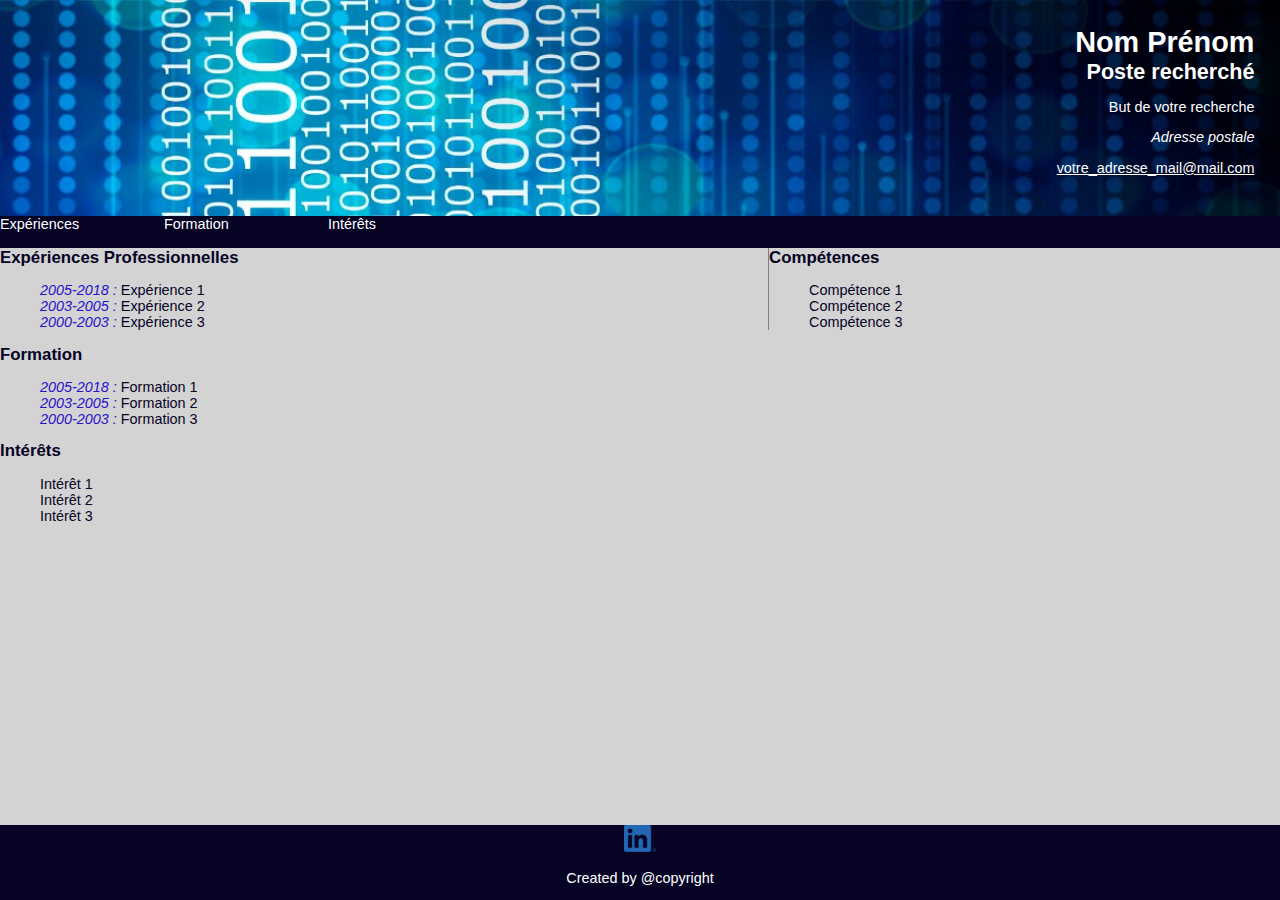
<file: index.html>
<!DOCTYPE html>
<html lang="en">
<head>
    <meta charset="UTF-8">
    <link rel="stylesheet" href="CSS/cv.css"/>
    <title>CV en ligne</title>
</head>
<body class="txt-color-blue">
    <HEADER>
        <div id="infosperso">
            <h1>Nom Prénom</h1>
            <h2>Poste recherché</h2>
            <p>But de votre recherche</p>
            <address>Adresse postale</address>
            <p><a href="mailto:votrenom@bidule.com">votre_adresse_mail@mail.com</a></p>
        </div>

        <NAV class="bg-color-blue">
            <ul>
                <li><a href="#experiences">Expériences</a></li>
                <li><a href="#formation">Formation</a></li>
                <li><a href="#interets">Intérêts</a></li>
            </ul>
        </NAV>
    </HEADER>

    <SECTION>
        <ARTICLE>
            <h3 id="experiences">Expériences Professionnelles</h3>
            <ul>
                <li><span class="periode">2005-2018 :</span>&nbsp;Expérience 1</li>
                <li><span class="periode">2003-2005 :</span>&nbsp;Expérience 2</li>
                <li><span class="periode">2000-2003 :</span>&nbsp;Expérience 3</li>
            </ul>
        </ARTICLE>
        <ARTICLE>
            <h3 id="formation">Formation</h3>
            <ul>
                <li><span class="periode">2005-2018 :</span>&nbsp;Formation 1</li>
                <li><span class="periode">2003-2005 :</span>&nbsp;Formation 2</li>
                <li><span class="periode">2000-2003 :</span>&nbsp;Formation 3</li>
            </ul>
        </ARTICLE>
        <ARTICLE>
            <h3 id="interets">Intérêts</h3>
            <ul>
                <li>Intérêt 1</li>
                <li>Intérêt 2</li>
                <li>Intérêt 3</li>
            </ul>
        </ARTICLE>
    </SECTION>

    <ASIDE class="border-left">
        <h3 id="competences">Compétences</h3>
        <ol>
            <li>Compétence 1</li>
            <li>Compétence 2</li>
            <li>Compétence 3</li>
        </ol>
    </ASIDE>

    <FOOTER class="center bg-color-blue">
        <a href="#" target="blank" title="Lnk">
            <img src="images/LI-In-Bug.png" alt="Lnk" title="Mon profil" />
        </a>
        <p>Created by @copyright</p>
    </FOOTER>

</body>
</html>
</file>
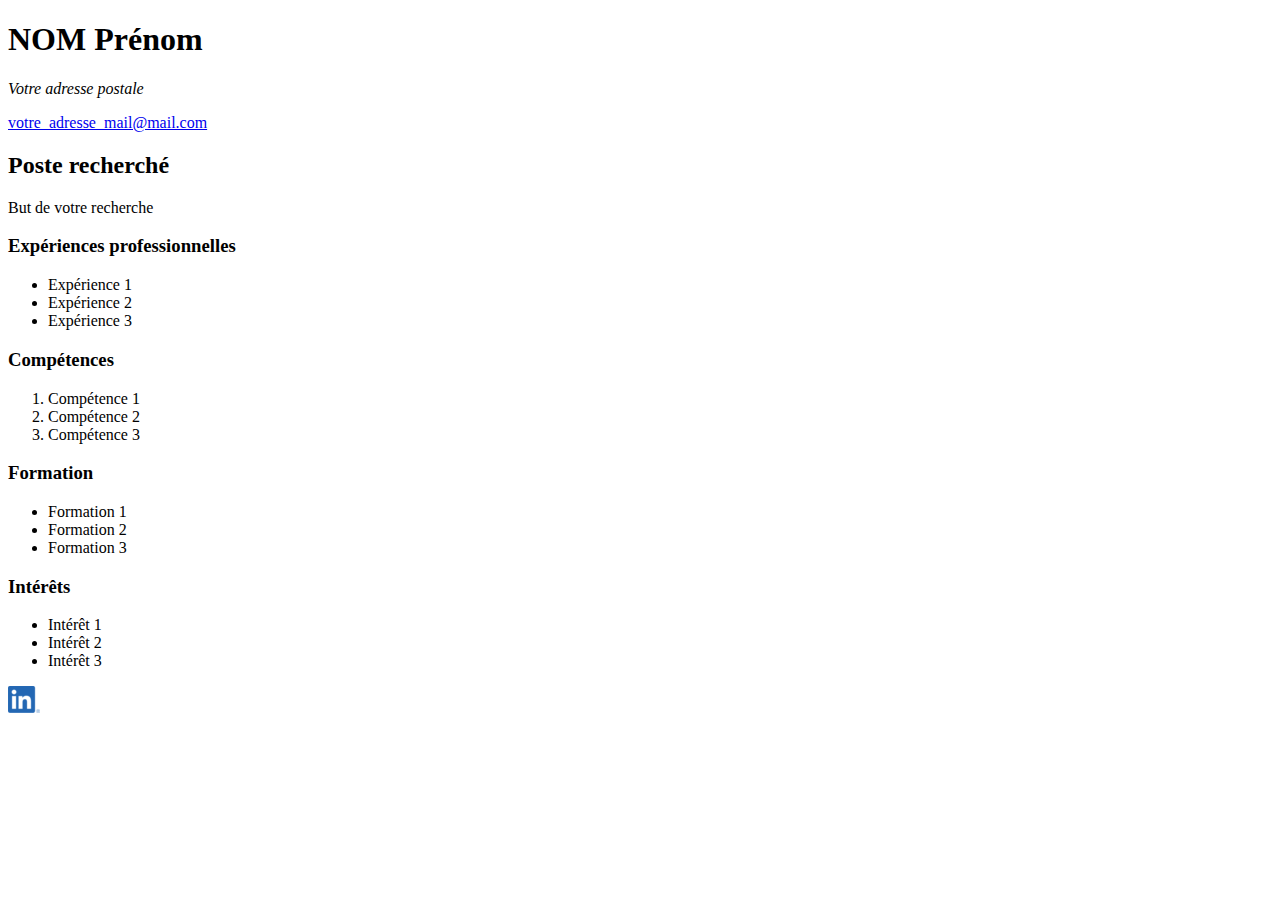
<file: cv1.html>
<!DOCTYPE html>
<html lang="en">
<head>
    <meta charset="UTF-8">
    <title>CV</title>
</head>
<body>
    <h1>NOM Prénom</h1>
    <address>Votre adresse postale</address>
    <p><a href="mailto:votrenom@bidule.com">votre_adresse_mail@mail.com</a></p>

    <h2>Poste recherché</h2>
    <p>But de votre recherche</p>

    <h3>Expériences professionnelles</h3>
    <ul>
        <li>Expérience 1</li>
        <li>Expérience 2</li>
        <li>Expérience 3</li>
    </ul>


    <h3>Compétences</h3>

    <ol>
        <li>Compétence 1</li>
        <li>Compétence 2</li>
        <li>Compétence 3</li>
    </ol>

    <h3>Formation</h3>
    <ul>
        <li>Formation 1</li>
        <li>Formation 2</li>
        <li>Formation 3</li>
    </ul>

    <h3>Intérêts</h3>
    <ul>
        <li>Intérêt 1</li>
        <li>Intérêt 2</li>
        <li>Intérêt 3</li>
    </ul>

    <a href="https://www.linkedin.com/in/bergamasco-laetitia-44261012b" target="blank" title="Lnk">
        <img src="images/LI-In-Bug.png" alt="Lnk" title="Mon profil" />
    </a>
</body>
</html>
</file>
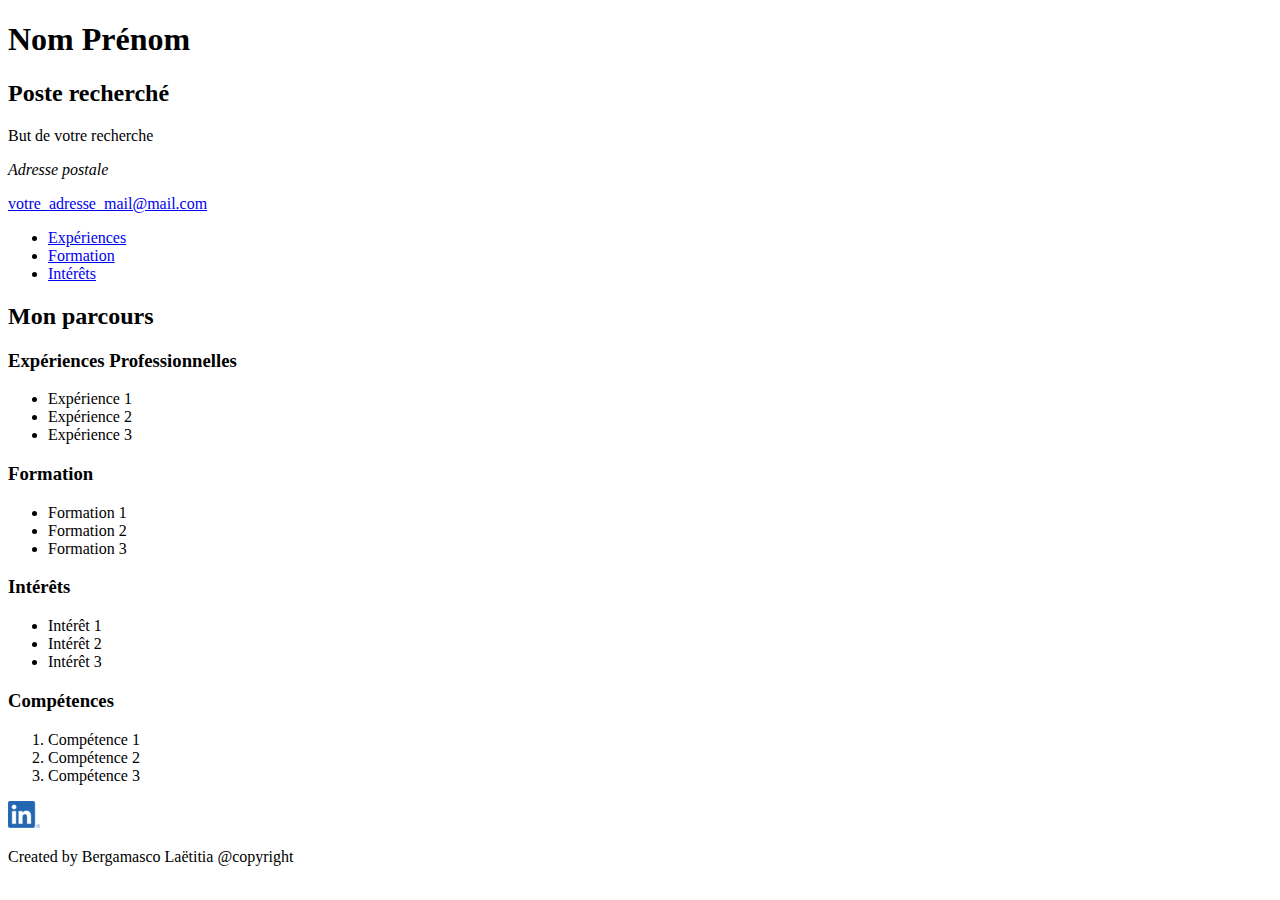
<file: cv2.html>
<!DOCTYPE html>
<html lang="en">
<head>
    <meta charset="UTF-8">
    <title>CV</title>
</head>
<body>
    <HEADER>
        <h1>Nom Prénom</h1>
        <h2>Poste recherché</h2>
        <p>But de votre recherche</p>
        <address>Adresse postale</address>
        <p><a href="mailto:votrenom@bidule.com">votre_adresse_mail@mail.com</a></p>
        <NAV>
            <ul>
                <li><a href="#experiences">Expériences</a></li>
                <li><a href="#formation">Formation</a></li>
                <li><a href="#interets">Intérêts</a></li>
            </ul>
        </NAV>

    </HEADER>

    <SECTION>
        <h2>Mon parcours</h2>
        <ARTICLE>
            <h3 id="experiences">Expériences Professionnelles</h3>
            <ul>
                <li>Expérience 1</li>
                <li>Expérience 2</li>
                <li>Expérience 3</li>
            </ul>
        </ARTICLE>
        <ARTICLE>
            <h3 id="formation">Formation</h3>
            <ul>
                <li>Formation 1</li>
                <li>Formation 2</li>
                <li>Formation 3</li>
            </ul>
        </ARTICLE>
        <ARTICLE>
            <h3 id="interets">Intérêts</h3>
            <ul>
                <li>Intérêt 1</li>
                <li>Intérêt 2</li>
                <li>Intérêt 3</li>
            </ul>
        </ARTICLE>
    </SECTION>

    <ASIDE>
        <h3 id="competences">Compétences</h3>
        <ol>
            <li>Compétence 1</li>
            <li>Compétence 2</li>
            <li>Compétence 3</li>
        </ol>
    </ASIDE>

    <FOOTER>
        <a href="https://www.linkedin.com/in/bergamasco-laetitia-44261012b" target="blank" title="Lnk">
            <img src="images/LI-In-Bug.png" alt="Lnk" title="Mon profil" />
        </a>
        <p>Created by Bergamasco Laëtitia @copyright</p>
    </FOOTER>

</body>
</html>
</file>
<file: CSS/cv.css>
header
{
   text-align: right;
   color : white;
   background: url("../images/header.jpg") no-repeat;
   background-size: cover;
   height: auto;
   width: 100vw;
}

h1,h2,h3
{
    padding:0;
    margin:0;
}

header a
{
    color: white;
}

#infosperso
{
    padding:2vw;
}
nav
{
    text-align: left;
    height: 2rem;
    width: 100vw;
}

nav ul
{
    padding: 0;
    margin: 0;
    list-style-type: none;

}
nav li
{
    display: inline-block;
    width: 10rem;
}

nav li a
{
    color: white;
    text-decoration: none;
}
nav li a:hover
{
    font-weight: bold;
}

body
{
    margin: 0;
    padding:0;
    font-family: "Arial","Verdana";
    font-size: 0.9rem;
    background-color: lightgray ;
    height: 100%;
    width: 100vw;

}

section
{
    margin: 0;
    padding:0;
    position: relative;
    width: 60vw;
    height: 50vh;

}

article ul
{
    list-style-type: none;
}

aside
{
   position: relative;
   margin-top : -50vh;
   margin-left: 60vw;
   width: 40vw;
 }

aside ol
{
    list-style-type: none;
}

footer
{
   position: fixed;
   bottom: 0;
   width: 100vw;
   height: auto;
   color : white;
}

.bg-color-blue
{
    background-color: #060325;
}

.txt-color-blue
{
    color: #060325;
}

.center
{
    text-align: center;
}

.right
{
    text-align: right;
}

.border
{
    border: 1px grey solid;
}

.border-left
{
    border-left: 1px grey solid;
}
.periode
{
    color : #2715CB;
    font-style: italic;
}
</file>
